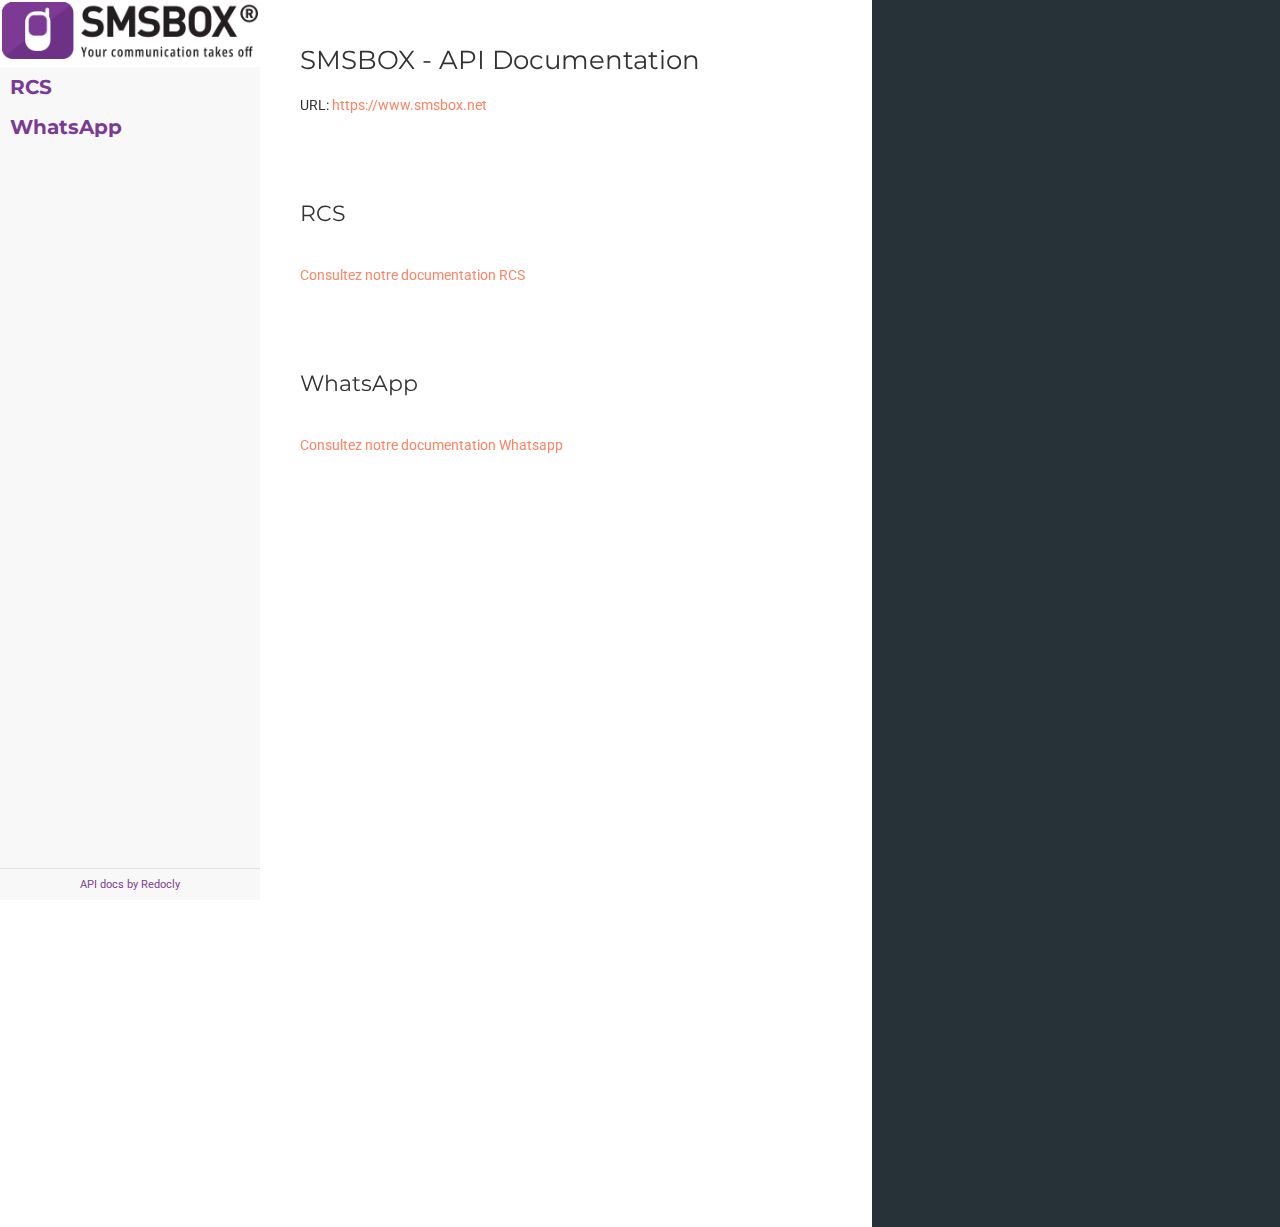
<file: index.html>
<!DOCTYPE html>
<html>

<head>
  <meta charset="utf8" />
  <title>SMSBOX - API Documentation</title>
  <!-- needed for adaptive design -->
  <meta name="viewport" content="width=device-width, initial-scale=1">
  <style>
    body {
      padding: 0;
      margin: 0;
    }
    [data-item-id^="tag/"]>label {
      font-size: 20px;
      padding: 10px;
      line-height: 20px;
      font-weight: bold;
    }
  </style>
  <script src="https://cdn.redocly.com/redoc/v2.2.0/bundles/redoc.standalone.js"></script><style data-styled="true" data-styled-version="6.1.14">.kqlrlV{width:calc(100% - 40%);padding:0 40px;}/*!sc*/
@media print,screen and (max-width: 75rem){.kqlrlV{width:100%;padding:40px 40px;}}/*!sc*/
.kaexRd{width:calc(100% - 40%);padding:0 40px;}/*!sc*/
@media print,screen and (max-width: 75rem){.kaexRd{width:100%;padding:0px 40px;}}/*!sc*/
data-styled.g4[id="sc-gaZyOd"]{content:"kqlrlV,kaexRd,"}/*!sc*/
.dTJVET{padding:40px 0;}/*!sc*/
.dTJVET:last-child{min-height:calc(100vh + 1px);}/*!sc*/
.dTJVET>.dTJVET:last-child{min-height:initial;}/*!sc*/
@media print,screen and (max-width: 75rem){.dTJVET{padding:0;}}/*!sc*/
data-styled.g5[id="sc-dDvxFM"]{content:"dTJVET,"}/*!sc*/
.eXZVyu{display:flex;width:100%;padding:0;}/*!sc*/
@media print,screen and (max-width: 75rem){.eXZVyu{flex-direction:column;}}/*!sc*/
data-styled.g8[id="sc-kuACkN"]{content:"eXZVyu,"}/*!sc*/
.gJBEDr{font-family:Montserrat,sans-serif;font-weight:400;font-size:1.85714em;line-height:1.6em;color:#333333;}/*!sc*/
data-styled.g9[id="sc-hWWBcw"]{content:"gJBEDr,"}/*!sc*/
.hKnwYv{font-family:Montserrat,sans-serif;font-weight:400;font-size:1.57143em;line-height:1.6em;color:#333333;margin:0 0 20px;}/*!sc*/
data-styled.g10[id="sc-jHbxoU"]{content:"hKnwYv,"}/*!sc*/
.ENkuP{cursor:pointer;margin-left:-20px;padding:0;line-height:1;width:20px;display:inline-block;outline:0;}/*!sc*/
.ENkuP:before{content:'';width:15px;height:15px;background-size:contain;background-image:url('[data-uri]');opacity:0.5;visibility:hidden;display:inline-block;vertical-align:middle;}/*!sc*/
h1:hover>.ENkuP::before,h2:hover>.ENkuP::before,.ENkuP:hover::before{visibility:visible;}/*!sc*/
data-styled.g14[id="sc-jMLmsk"]{content:"ENkuP,"}/*!sc*/
.fhLETC code[class*='language-'],.fhLETC pre[class*='language-']{text-shadow:0 -0.1em 0.2em black;text-align:left;white-space:pre;word-spacing:normal;word-break:normal;word-wrap:normal;line-height:1.5;-moz-tab-size:4;-o-tab-size:4;tab-size:4;-webkit-hyphens:none;-moz-hyphens:none;-ms-hyphens:none;hyphens:none;}/*!sc*/
@media print{.fhLETC code[class*='language-'],.fhLETC pre[class*='language-']{text-shadow:none;}}/*!sc*/
.fhLETC pre[class*='language-']{padding:1em;margin:0.5em 0;overflow:auto;}/*!sc*/
.fhLETC .token.comment,.fhLETC .token.prolog,.fhLETC .token.doctype,.fhLETC .token.cdata{color:hsl(30, 20%, 50%);}/*!sc*/
.fhLETC .token.punctuation{opacity:0.7;}/*!sc*/
.fhLETC .namespace{opacity:0.7;}/*!sc*/
.fhLETC .token.property,.fhLETC .token.tag,.fhLETC .token.number,.fhLETC .token.constant,.fhLETC .token.symbol{color:#4a8bb3;}/*!sc*/
.fhLETC .token.boolean{color:#e64441;}/*!sc*/
.fhLETC .token.selector,.fhLETC .token.attr-name,.fhLETC .token.string,.fhLETC .token.char,.fhLETC .token.builtin,.fhLETC .token.inserted{color:#a0fbaa;}/*!sc*/
.fhLETC .token.selector+a,.fhLETC .token.attr-name+a,.fhLETC .token.string+a,.fhLETC .token.char+a,.fhLETC .token.builtin+a,.fhLETC .token.inserted+a,.fhLETC .token.selector+a:visited,.fhLETC .token.attr-name+a:visited,.fhLETC .token.string+a:visited,.fhLETC .token.char+a:visited,.fhLETC .token.builtin+a:visited,.fhLETC .token.inserted+a:visited{color:#4ed2ba;text-decoration:underline;}/*!sc*/
.fhLETC .token.property.string{color:white;}/*!sc*/
.fhLETC .token.operator,.fhLETC .token.entity,.fhLETC .token.url,.fhLETC .token.variable{color:hsl(40, 90%, 60%);}/*!sc*/
.fhLETC .token.atrule,.fhLETC .token.attr-value,.fhLETC .token.keyword{color:hsl(350, 40%, 70%);}/*!sc*/
.fhLETC .token.regex,.fhLETC .token.important{color:#e90;}/*!sc*/
.fhLETC .token.important,.fhLETC .token.bold{font-weight:bold;}/*!sc*/
.fhLETC .token.italic{font-style:italic;}/*!sc*/
.fhLETC .token.entity{cursor:help;}/*!sc*/
.fhLETC .token.deleted{color:red;}/*!sc*/
data-styled.g32[id="sc-dODueM"]{content:"fhLETC,"}/*!sc*/
.cqBLnv{position:relative;}/*!sc*/
data-styled.g37[id="sc-dUnjic"]{content:"cqBLnv,"}/*!sc*/
.jhJqY{font-family:Roboto,sans-serif;font-weight:400;line-height:1.5em;}/*!sc*/
.jhJqY p:last-child{margin-bottom:0;}/*!sc*/
.jhJqY h1{font-family:Montserrat,sans-serif;font-weight:400;font-size:1.85714em;line-height:1.6em;color:#7b3b95;margin-top:0;}/*!sc*/
.jhJqY h2{font-family:Montserrat,sans-serif;font-weight:400;font-size:1.57143em;line-height:1.6em;color:#333333;}/*!sc*/
.jhJqY code{color:#e53935;background-color:rgba(38, 50, 56, 0.05);font-family:Courier,monospace;border-radius:2px;border:1px solid rgba(38, 50, 56, 0.1);padding:0 5px;font-size:13px;font-weight:400;word-break:break-word;}/*!sc*/
.jhJqY pre{font-family:Courier,monospace;white-space:pre;background-color:#11171a;color:white;padding:20px;overflow-x:auto;line-height:normal;border-radius:0;border:1px solid rgba(38, 50, 56, 0.1);}/*!sc*/
.jhJqY pre code{background-color:transparent;color:white;padding:0;}/*!sc*/
.jhJqY pre code:before,.jhJqY pre code:after{content:none;}/*!sc*/
.jhJqY blockquote{margin:0;margin-bottom:1em;padding:0 15px;color:#777;border-left:4px solid #ddd;}/*!sc*/
.jhJqY img{max-width:100%;box-sizing:content-box;}/*!sc*/
.jhJqY ul,.jhJqY ol{padding-left:2em;margin:0;margin-bottom:1em;}/*!sc*/
.jhJqY ul ul,.jhJqY ol ul,.jhJqY ul ol,.jhJqY ol ol{margin-bottom:0;margin-top:0;}/*!sc*/
.jhJqY table{display:block;width:100%;overflow:auto;word-break:normal;word-break:keep-all;border-collapse:collapse;border-spacing:0;margin-top:1.5em;margin-bottom:1.5em;}/*!sc*/
.jhJqY table tr{background-color:#fff;border-top:1px solid #ccc;}/*!sc*/
.jhJqY table tr:nth-child(2n){background-color:#fafafa;}/*!sc*/
.jhJqY table th,.jhJqY table td{padding:6px 13px;border:1px solid #ddd;}/*!sc*/
.jhJqY table th{text-align:left;font-weight:bold;}/*!sc*/
.jhJqY .share-link{cursor:pointer;margin-left:-20px;padding:0;line-height:1;width:20px;display:inline-block;outline:0;}/*!sc*/
.jhJqY .share-link:before{content:'';width:15px;height:15px;background-size:contain;background-image:url('[data-uri]');opacity:0.5;visibility:hidden;display:inline-block;vertical-align:middle;}/*!sc*/
.jhJqY h1:hover>.share-link::before,.jhJqY h2:hover>.share-link::before,.jhJqY .share-link:hover::before{visibility:visible;}/*!sc*/
.jhJqY a{text-decoration:auto;color:#fe8264;}/*!sc*/
.jhJqY a:visited{color:#fe8264;}/*!sc*/
.jhJqY a:hover{color:#fe8264;text-decoration:auto;}/*!sc*/
data-styled.g42[id="sc-eHKghg"]{content:"jhJqY,"}/*!sc*/
.ePXpRe{margin-top:0;margin-bottom:0.5em;}/*!sc*/
data-styled.g91[id="sc-fDEMvA"]{content:"ePXpRe,"}/*!sc*/
.ccCUEl::before{content:'|';display:inline-block;opacity:0.5;width:15px;text-align:center;}/*!sc*/
.ccCUEl:last-child::after{display:none;}/*!sc*/
data-styled.g93[id="sc-fWggmS"]{content:"ccCUEl,"}/*!sc*/
.eOwxqQ{overflow:hidden;}/*!sc*/
data-styled.g94[id="sc-klyrMv"]{content:"eOwxqQ,"}/*!sc*/
.iOrzKa{display:flex;flex-wrap:wrap;margin-left:-15px;}/*!sc*/
data-styled.g95[id="sc-fJoByQ"]{content:"iOrzKa,"}/*!sc*/
.khvgbx{max-height:260px;max-width:260px;padding:2px;width:100%;display:block;}/*!sc*/
data-styled.g96[id="sc-jYGMYt"]{content:"khvgbx,"}/*!sc*/
.eimxnc{text-align:center;}/*!sc*/
data-styled.g97[id="sc-gbPVqi"]{content:"eimxnc,"}/*!sc*/
.jvzOzt{display:inline-block;}/*!sc*/
data-styled.g98[id="sc-krigPL"]{content:"jvzOzt,"}/*!sc*/
.jEVUSf{margin:0;padding:0;}/*!sc*/
.jEVUSf:first-child{padding-bottom:32px;}/*!sc*/
.sc-igAlAF .sc-igAlAF{font-size:0.929em;}/*!sc*/
data-styled.g100[id="sc-igAlAF"]{content:"jEVUSf,"}/*!sc*/
.cJcyUf{list-style:none inside none;overflow:hidden;text-overflow:ellipsis;padding:0;}/*!sc*/
data-styled.g101[id="sc-kIxgmw"]{content:"cJcyUf,"}/*!sc*/
.IJKTW{cursor:pointer;color:#7b3b95;margin:0;padding:12.5px 20px;display:flex;justify-content:space-between;font-family:Montserrat,sans-serif;font-size:0.929em;text-transform:none;background-color:#f8f8f8;}/*!sc*/
.IJKTW:hover{color:#616161;background-color:#dfdfdf;}/*!sc*/
.IJKTW .sc-cMHOsR{height:1.5em;width:1.5em;}/*!sc*/
.IJKTW .sc-cMHOsR polygon{fill:#7b3b95;}/*!sc*/
data-styled.g102[id="sc-bjXbQp"]{content:"IJKTW,"}/*!sc*/
.ijBZNN{display:inline-block;vertical-align:middle;width:calc(100% - 38px);overflow:hidden;text-overflow:ellipsis;}/*!sc*/
data-styled.g103[id="sc-eivjMC"]{content:"ijBZNN,"}/*!sc*/
.iCjGfK{font-size:0.8em;margin-top:10px;text-align:center;position:fixed;width:260px;bottom:0;background:#f8f8f8;}/*!sc*/
.iCjGfK a,.iCjGfK a:visited,.iCjGfK a:hover{color:#7b3b95!important;padding:5px 0;border-top:1px solid #dfdfdf;text-decoration:none;display:flex;align-items:center;justify-content:center;}/*!sc*/
.iCjGfK img{width:15px;margin-right:5px;}/*!sc*/
@media screen and (max-width: 50rem){.iCjGfK{width:100%;}}/*!sc*/
data-styled.g104[id="sc-fZqOPr"]{content:"iCjGfK,"}/*!sc*/
.gxLnsz{user-select:none;width:20px;height:20px;align-self:center;display:flex;flex-direction:column;color:#7b3b95;}/*!sc*/
data-styled.g129[id="sc-bFVjpq"]{content:"gxLnsz,"}/*!sc*/
.kXKasB{width:260px;background-color:#f8f8f8;overflow:hidden;display:flex;flex-direction:column;backface-visibility:hidden;height:100vh;position:sticky;position:-webkit-sticky;top:0;}/*!sc*/
@media screen and (max-width: 50rem){.kXKasB{position:fixed;z-index:20;width:100%;background:#f8f8f8;display:none;}}/*!sc*/
@media print{.kXKasB{display:none;}}/*!sc*/
data-styled.g130[id="sc-dKctwf"]{content:"kXKasB,"}/*!sc*/
.xoXLx{outline:none;user-select:none;background-color:#f2f2f2;color:#7b3b95;display:none;cursor:pointer;position:fixed;right:20px;z-index:100;border-radius:50%;box-shadow:0 0 20px rgba(0, 0, 0, 0.3);bottom:44px;width:60px;height:60px;padding:0 20px;}/*!sc*/
@media screen and (max-width: 50rem){.xoXLx{display:flex;}}/*!sc*/
.xoXLx svg{color:#0065FB;}/*!sc*/
@media print{.xoXLx{display:none;}}/*!sc*/
data-styled.g131[id="sc-eaVcev"]{content:"xoXLx,"}/*!sc*/
.hmbocG{font-family:Roboto,sans-serif;font-size:14px;font-weight:400;line-height:1.5em;color:#333333;display:flex;position:relative;text-align:left;-webkit-font-smoothing:antialiased;font-smoothing:antialiased;text-rendering:optimizeSpeed!important;tap-highlight-color:rgba(0, 0, 0, 0);text-size-adjust:100%;}/*!sc*/
.hmbocG *{box-sizing:border-box;-webkit-tap-highlight-color:rgba(255, 255, 255, 0);}/*!sc*/
data-styled.g132[id="sc-imKdau"]{content:"hmbocG,"}/*!sc*/
.dUROLw{z-index:1;position:relative;overflow:hidden;width:calc(100% - 260px);contain:layout;}/*!sc*/
@media print,screen and (max-width: 50rem){.dUROLw{width:100%;}}/*!sc*/
data-styled.g133[id="sc-kNdunJ"]{content:"dUROLw,"}/*!sc*/
.iSKrHn{background:#263238;position:absolute;top:0;bottom:0;right:0;width:calc((100% - 260px) * 0.4);}/*!sc*/
@media print,screen and (max-width: 75rem){.iSKrHn{display:none;}}/*!sc*/
data-styled.g134[id="sc-dJwLKM"]{content:"iSKrHn,"}/*!sc*/
</style>
  <link href="https://fonts.googleapis.com/css?family=Montserrat:300,400,700|Roboto:300,400,700" rel="stylesheet">
</head>

<body>
  
      <div id="redoc"><div class="sc-imKdau hmbocG redoc-wrap"><div class="sc-dKctwf kXKasB menu-content" style="top:0px;height:calc(100vh - 0px)"><div style="background-color:#FFFFFF" class="sc-gbPVqi eimxnc"><a href="https://www.smsbox.net" class="sc-krigPL jvzOzt"><img src="public/logo-en.png" alt="SMSBOX logo" class="sc-jYGMYt khvgbx"/></a></div><div class="sc-dUnjic cqBLnv scrollbar-container undefined"><ul role="menu" class="sc-igAlAF jEVUSf"><li tabindex="0" depth="1" data-item-id="tag/rcs" role="menuitem" class="sc-kIxgmw cJcyUf"><label class="sc-bjXbQp IJKTW -depth1"><span width="calc(100% - 38px)" title="RCS" class="sc-eivjMC ijBZNN">RCS</span></label></li><li tabindex="0" depth="1" data-item-id="tag/whatsapp" role="menuitem" class="sc-kIxgmw cJcyUf"><label class="sc-bjXbQp IJKTW -depth1"><span width="calc(100% - 38px)" title="WhatsApp" class="sc-eivjMC ijBZNN">WhatsApp</span></label></li></ul><div class="sc-fZqOPr iCjGfK"><a target="_blank" rel="noopener noreferrer" href="https://redocly.com/redoc/">API docs by Redocly</a></div></div></div><div class="sc-eaVcev xoXLx"><div class="sc-bFVjpq gxLnsz"><svg class="" style="transform:translate(2px, -4px) rotate(180deg);transition:transform 0.2s ease" viewBox="0 0 926.23699 573.74994" version="1.1" x="0px" y="0px" width="15" height="15"><g transform="translate(904.92214,-879.1482)"><path d="
          m -673.67664,1221.6502 -231.2455,-231.24803 55.6165,
          -55.627 c 30.5891,-30.59485 56.1806,-55.627 56.8701,-55.627 0.6894,
          0 79.8637,78.60862 175.9427,174.68583 l 174.6892,174.6858 174.6892,
          -174.6858 c 96.079,-96.07721 175.253196,-174.68583 175.942696,
          -174.68583 0.6895,0 26.281,25.03215 56.8701,
          55.627 l 55.6165,55.627 -231.245496,231.24803 c -127.185,127.1864
          -231.5279,231.248 -231.873,231.248 -0.3451,0 -104.688,
          -104.0616 -231.873,-231.248 z
        " fill="currentColor"></path></g></svg><svg class="" style="transform:translate(2px, 4px);transition:transform 0.2s ease" viewBox="0 0 926.23699 573.74994" version="1.1" x="0px" y="0px" width="15" height="15"><g transform="translate(904.92214,-879.1482)"><path d="
          m -673.67664,1221.6502 -231.2455,-231.24803 55.6165,
          -55.627 c 30.5891,-30.59485 56.1806,-55.627 56.8701,-55.627 0.6894,
          0 79.8637,78.60862 175.9427,174.68583 l 174.6892,174.6858 174.6892,
          -174.6858 c 96.079,-96.07721 175.253196,-174.68583 175.942696,
          -174.68583 0.6895,0 26.281,25.03215 56.8701,
          55.627 l 55.6165,55.627 -231.245496,231.24803 c -127.185,127.1864
          -231.5279,231.248 -231.873,231.248 -0.3451,0 -104.688,
          -104.0616 -231.873,-231.248 z
        " fill="currentColor"></path></g></svg></div></div><div class="sc-kNdunJ dUROLw api-content"><div class="sc-dDvxFM dTJVET"><div class="sc-kuACkN eXZVyu"><div class="sc-gaZyOd kqlrlV api-info"><h1 class="sc-hWWBcw sc-fDEMvA gJBEDr ePXpRe">SMSBOX - API Documentation<!-- --> </h1><div class="sc-dODueM sc-eHKghg fhLETC jhJqY"><div class="sc-klyrMv eOwxqQ"><div class="sc-fJoByQ iOrzKa"> <span class="sc-fWggmS ccCUEl">URL: <a href="https://www.smsbox.net">https://www.smsbox.net</a></span> <!-- --> </div></div></div><div data-role="redoc-summary" html="" class="sc-dODueM sc-eHKghg fhLETC jhJqY"></div><div data-role="redoc-description" html="" class="sc-dODueM sc-eHKghg fhLETC jhJqY"></div></div></div></div><div id="tag/rcs" data-section-id="tag/rcs" class="sc-dDvxFM dTJVET"><div class="sc-kuACkN eXZVyu"><div class="sc-gaZyOd kqlrlV"><h2 class="sc-jHbxoU hKnwYv"><a class="sc-jMLmsk ENkuP" href="#tag/rcs" aria-label="tag/rcs"></a>RCS</h2></div></div><div class="sc-gaZyOd kaexRd"><div class="sc-dODueM sc-eHKghg fhLETC jhJqY redoc-markdown " html="&lt;p&gt;&lt;a href=&quot;rcs.html&quot;&gt;Consultez notre documentation RCS&lt;/a&gt;&lt;/p&gt;
"><p><a href="public/rcs.html">Consultez notre documentation RCS</a></p>
</div></div></div><div id="tag/whatsapp" data-section-id="tag/whatsapp" class="sc-dDvxFM dTJVET"><div class="sc-kuACkN eXZVyu"><div class="sc-gaZyOd kqlrlV"><h2 class="sc-jHbxoU hKnwYv"><a class="sc-jMLmsk ENkuP" href="#tag/whatsapp" aria-label="tag/whatsapp"></a>WhatsApp</h2></div></div><div class="sc-gaZyOd kaexRd"><div class="sc-dODueM sc-eHKghg fhLETC jhJqY redoc-markdown " html="&lt;p&gt;&lt;a href=&quot;whatsapp.html&quot;&gt;Consultez notre documentation Whatsapp&lt;/a&gt;&lt;/p&gt;
"><p><a href="public/whatsapp.html">Consultez notre documentation Whatsapp</a></p>
</div></div></div></div><div class="sc-dJwLKM iSKrHn"></div></div></div>
      <script>
      const __redoc_state = {"menu":{"activeItemIdx":-1},"spec":{"data":{"openapi":"3.1.0","info":{"title":"SMSBOX - API Documentation","contact":{"url":"https://www.smsbox.net"},"x-logo":{"url":"logo-en.png","backgroundColor":"#FFFFFF","altText":"SMSBOX logo","href":"https://www.smsbox.net"}},"servers":[{"url":"https://api.smsbox.pro"}],"tags":[{"name":"rcs","x-displayName":"RCS","description":"[Consultez notre documentation RCS](rcs.html)\n"},{"name":"whatsapp","x-displayName":"WhatsApp","description":"[Consultez notre documentation Whatsapp](whatsapp.html)\n"}],"components":{}}},"options":{"disableSearch":true,"hideDownloadButton":true,"pathInMiddlePanel":true,"theme":{"sidebar":{"backgroundColor":"#f8f8f8","textColor":"#7b3b95","activeBgColor":"#f8f8f8","activeTextColor":"#616161","fontSize":"14px"},"colors":{"primary":{"main":"#7b3b95","light":"#d367ff","dark":"#42244f","contrastText":"#fff"}},"typography":{"fontSize":"14px","lineHeight":"1.5em","fontWeightLight":"300","fontWeightRegular":"400","fontWeightBold":"600","fontFamily":"Roboto, sans-serif","smoothing":"antialiased","optimizeSpeed":true,"headings":{"fontFamily":"Montserrat, sans-serif","fontWeight":"400","lineHeight":"1.6em"},"links":{"color":"#fe8264","visited":"#fe8264","hover":"#fe8264"}}}}};

      var container = document.getElementById('redoc');
      Redoc.hydrate(__redoc_state, container);

      </script>
</body>

</html>
</file>
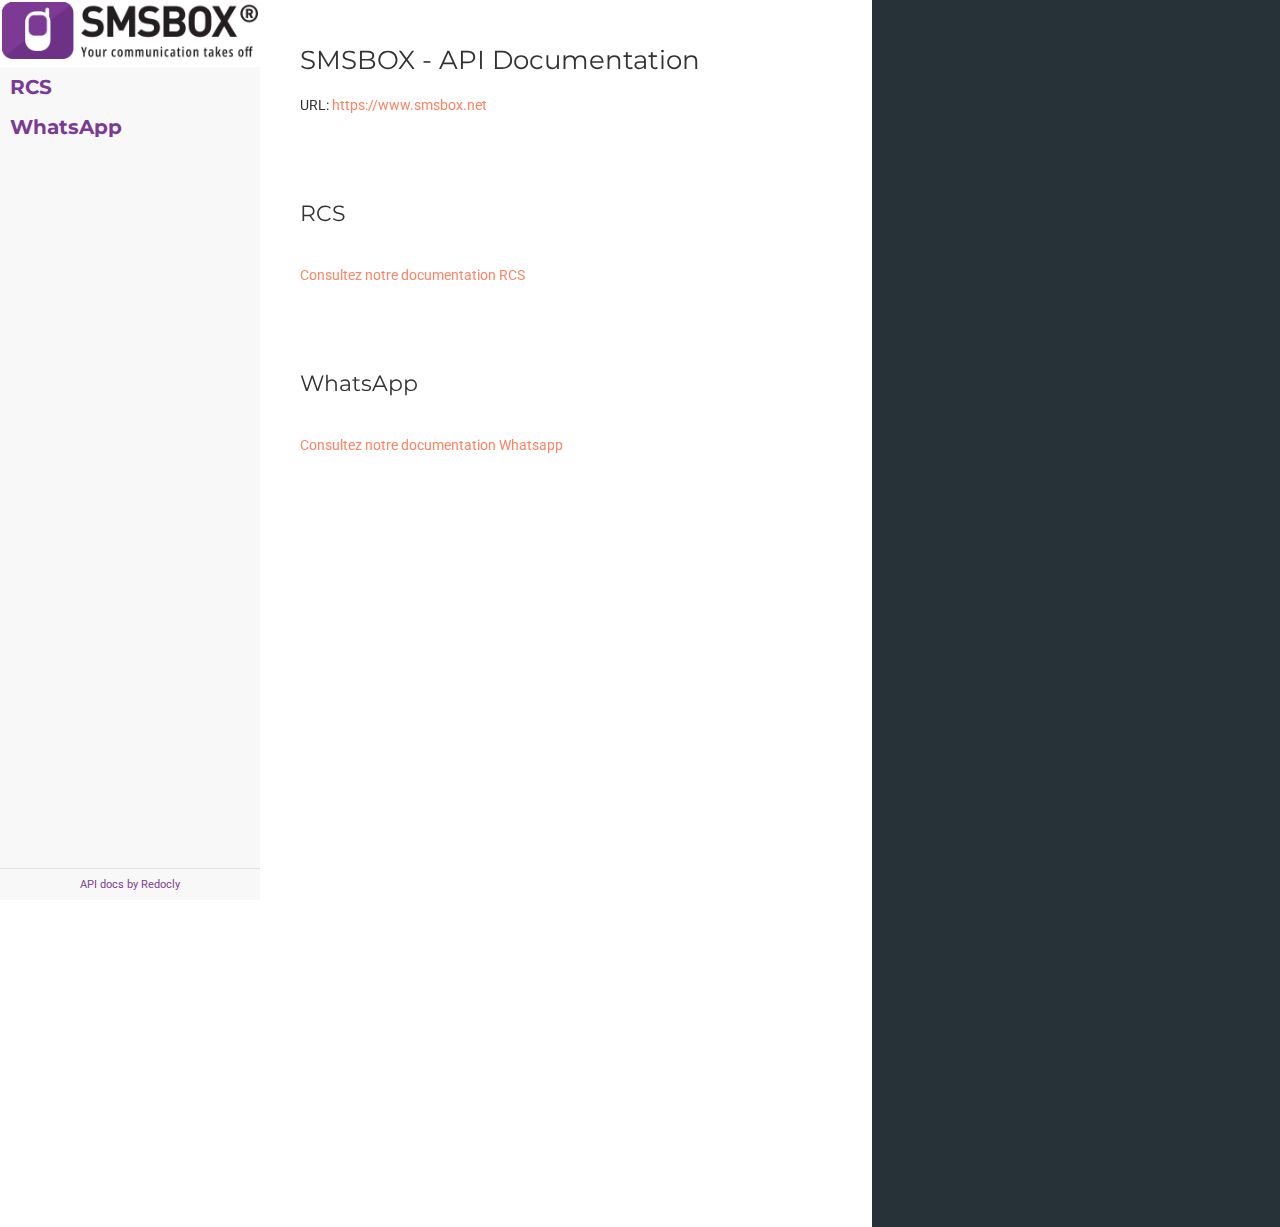
<file: docs/index.html>
<!DOCTYPE html>
<html>

<head>
  <meta http-equiv="x-xss-protection" content="0" />
  <meta http-equiv="content-security-policy" content="frame-ancestors 'none'; object-src 'none';" />
  <meta http-equiv="x-content-type-options" content="nosniff" />
  <meta http-equiv="strict-transport-security" content="max-age=31536000; includeSubDomains" />
  <link rel=stylesheet href="./index.css" />
  <meta charset="utf8" />
  <title>SMSBOX - API Documentation</title>
  <!-- needed for adaptive design -->
  <meta name="viewport" content="width=device-width, initial-scale=1">
  <style>
    body {
      padding: 0;
      margin: 0;
    }
  </style>
  <script src="https://cdn.redoc.ly/redoc/v2.1.5/bundles/redoc.standalone.js"></script><style data-styled="true" data-styled-version="6.1.13">.dFrZq{width:calc(100% - 40%);padding:0 40px;}/*!sc*/
@media print,screen and (max-width: 75rem){.dFrZq{width:100%;padding:40px 40px;}}/*!sc*/
.dYLNKi{width:calc(100% - 40%);padding:0 40px;}/*!sc*/
@media print,screen and (max-width: 75rem){.dYLNKi{width:100%;padding:0px 40px;}}/*!sc*/
data-styled.g4[id="sc-fAUdSK"]{content:"dFrZq,dYLNKi,"}/*!sc*/
.bvhSud{padding:40px 0;}/*!sc*/
.bvhSud:last-child{min-height:calc(100vh + 1px);}/*!sc*/
.bvhSud>.bvhSud:last-child{min-height:initial;}/*!sc*/
@media print,screen and (max-width: 75rem){.bvhSud{padding:0;}}/*!sc*/
data-styled.g5[id="sc-dntaoT"]{content:"bvhSud,"}/*!sc*/
.dECWTf{display:flex;width:100%;padding:0;}/*!sc*/
@media print,screen and (max-width: 75rem){.dECWTf{flex-direction:column;}}/*!sc*/
data-styled.g8[id="sc-kLhKbu"]{content:"dECWTf,"}/*!sc*/
.kHkxTT{font-family:Montserrat,sans-serif;font-weight:400;font-size:1.85714em;line-height:1.6em;color:#333333;}/*!sc*/
data-styled.g9[id="sc-ixGGxD"]{content:"kHkxTT,"}/*!sc*/
.wHiQv{font-family:Montserrat,sans-serif;font-weight:400;font-size:1.57143em;line-height:1.6em;color:#333333;margin:0 0 20px;}/*!sc*/
data-styled.g10[id="sc-khLCKb"]{content:"wHiQv,"}/*!sc*/
.hbTOAm{cursor:pointer;margin-left:-20px;padding:0;line-height:1;width:20px;display:inline-block;outline:0;}/*!sc*/
.hbTOAm:before{content:'';width:15px;height:15px;background-size:contain;background-image:url('[data-uri]');opacity:0.5;visibility:hidden;display:inline-block;vertical-align:middle;}/*!sc*/
h1:hover>.hbTOAm::before,h2:hover>.hbTOAm::before,.hbTOAm:hover::before{visibility:visible;}/*!sc*/
data-styled.g14[id="sc-jwIPbr"]{content:"hbTOAm,"}/*!sc*/
.drsioI code[class*='language-'],.drsioI pre[class*='language-']{text-shadow:0 -0.1em 0.2em black;text-align:left;white-space:pre;word-spacing:normal;word-break:normal;word-wrap:normal;line-height:1.5;-moz-tab-size:4;-o-tab-size:4;tab-size:4;-webkit-hyphens:none;-moz-hyphens:none;-ms-hyphens:none;hyphens:none;}/*!sc*/
@media print{.drsioI code[class*='language-'],.drsioI pre[class*='language-']{text-shadow:none;}}/*!sc*/
.drsioI pre[class*='language-']{padding:1em;margin:0.5em 0;overflow:auto;}/*!sc*/
.drsioI .token.comment,.drsioI .token.prolog,.drsioI .token.doctype,.drsioI .token.cdata{color:hsl(30, 20%, 50%);}/*!sc*/
.drsioI .token.punctuation{opacity:0.7;}/*!sc*/
.drsioI .namespace{opacity:0.7;}/*!sc*/
.drsioI .token.property,.drsioI .token.tag,.drsioI .token.number,.drsioI .token.constant,.drsioI .token.symbol{color:#4a8bb3;}/*!sc*/
.drsioI .token.boolean{color:#e64441;}/*!sc*/
.drsioI .token.selector,.drsioI .token.attr-name,.drsioI .token.string,.drsioI .token.char,.drsioI .token.builtin,.drsioI .token.inserted{color:#a0fbaa;}/*!sc*/
.drsioI .token.selector+a,.drsioI .token.attr-name+a,.drsioI .token.string+a,.drsioI .token.char+a,.drsioI .token.builtin+a,.drsioI .token.inserted+a,.drsioI .token.selector+a:visited,.drsioI .token.attr-name+a:visited,.drsioI .token.string+a:visited,.drsioI .token.char+a:visited,.drsioI .token.builtin+a:visited,.drsioI .token.inserted+a:visited{color:#4ed2ba;text-decoration:underline;}/*!sc*/
.drsioI .token.property.string{color:white;}/*!sc*/
.drsioI .token.operator,.drsioI .token.entity,.drsioI .token.url,.drsioI .token.variable{color:hsl(40, 90%, 60%);}/*!sc*/
.drsioI .token.atrule,.drsioI .token.attr-value,.drsioI .token.keyword{color:hsl(350, 40%, 70%);}/*!sc*/
.drsioI .token.regex,.drsioI .token.important{color:#e90;}/*!sc*/
.drsioI .token.important,.drsioI .token.bold{font-weight:bold;}/*!sc*/
.drsioI .token.italic{font-style:italic;}/*!sc*/
.drsioI .token.entity{cursor:help;}/*!sc*/
.drsioI .token.deleted{color:red;}/*!sc*/
data-styled.g32[id="sc-epnzzT"]{content:"drsioI,"}/*!sc*/
.cpBPUN{position:relative;}/*!sc*/
data-styled.g37[id="sc-dEkLRj"]{content:"cpBPUN,"}/*!sc*/
.ctayHv{font-family:Roboto,sans-serif;font-weight:400;line-height:1.5em;}/*!sc*/
.ctayHv p:last-child{margin-bottom:0;}/*!sc*/
.ctayHv h1{font-family:Montserrat,sans-serif;font-weight:400;font-size:1.85714em;line-height:1.6em;color:#7b3b95;margin-top:0;}/*!sc*/
.ctayHv h2{font-family:Montserrat,sans-serif;font-weight:400;font-size:1.57143em;line-height:1.6em;color:#333333;}/*!sc*/
.ctayHv code{color:#e53935;background-color:rgba(38, 50, 56, 0.05);font-family:Courier,monospace;border-radius:2px;border:1px solid rgba(38, 50, 56, 0.1);padding:0 5px;font-size:13px;font-weight:400;word-break:break-word;}/*!sc*/
.ctayHv pre{font-family:Courier,monospace;white-space:pre;background-color:#11171a;color:white;padding:20px;overflow-x:auto;line-height:normal;border-radius:0;border:1px solid rgba(38, 50, 56, 0.1);}/*!sc*/
.ctayHv pre code{background-color:transparent;color:white;padding:0;}/*!sc*/
.ctayHv pre code:before,.ctayHv pre code:after{content:none;}/*!sc*/
.ctayHv blockquote{margin:0;margin-bottom:1em;padding:0 15px;color:#777;border-left:4px solid #ddd;}/*!sc*/
.ctayHv img{max-width:100%;box-sizing:content-box;}/*!sc*/
.ctayHv ul,.ctayHv ol{padding-left:2em;margin:0;margin-bottom:1em;}/*!sc*/
.ctayHv ul ul,.ctayHv ol ul,.ctayHv ul ol,.ctayHv ol ol{margin-bottom:0;margin-top:0;}/*!sc*/
.ctayHv table{display:block;width:100%;overflow:auto;word-break:normal;word-break:keep-all;border-collapse:collapse;border-spacing:0;margin-top:1.5em;margin-bottom:1.5em;}/*!sc*/
.ctayHv table tr{background-color:#fff;border-top:1px solid #ccc;}/*!sc*/
.ctayHv table tr:nth-child(2n){background-color:#fafafa;}/*!sc*/
.ctayHv table th,.ctayHv table td{padding:6px 13px;border:1px solid #ddd;}/*!sc*/
.ctayHv table th{text-align:left;font-weight:bold;}/*!sc*/
.ctayHv .share-link{cursor:pointer;margin-left:-20px;padding:0;line-height:1;width:20px;display:inline-block;outline:0;}/*!sc*/
.ctayHv .share-link:before{content:'';width:15px;height:15px;background-size:contain;background-image:url('[data-uri]');opacity:0.5;visibility:hidden;display:inline-block;vertical-align:middle;}/*!sc*/
.ctayHv h1:hover>.share-link::before,.ctayHv h2:hover>.share-link::before,.ctayHv .share-link:hover::before{visibility:visible;}/*!sc*/
.ctayHv a{text-decoration:auto;color:#fe8264;}/*!sc*/
.ctayHv a:visited{color:#fe8264;}/*!sc*/
.ctayHv a:hover{color:#fe8264;text-decoration:auto;}/*!sc*/
data-styled.g42[id="sc-eMwmJz"]{content:"ctayHv,"}/*!sc*/
.dZsYqS{margin-top:0;margin-bottom:0.5em;}/*!sc*/
data-styled.g91[id="sc-geoRQH"]{content:"dZsYqS,"}/*!sc*/
.bcPxPq::before{content:'|';display:inline-block;opacity:0.5;width:15px;text-align:center;}/*!sc*/
.bcPxPq:last-child::after{display:none;}/*!sc*/
data-styled.g93[id="sc-gbwXoZ"]{content:"bcPxPq,"}/*!sc*/
.gmEXff{overflow:hidden;}/*!sc*/
data-styled.g94[id="sc-kBAPdo"]{content:"gmEXff,"}/*!sc*/
.eeVPfW{display:flex;flex-wrap:wrap;margin-left:-15px;}/*!sc*/
data-styled.g95[id="sc-ftmehX"]{content:"eeVPfW,"}/*!sc*/
.oqcuk{max-height:260px;max-width:260px;padding:2px;width:100%;display:block;}/*!sc*/
data-styled.g96[id="sc-jTpVWm"]{content:"oqcuk,"}/*!sc*/
.dzdmjb{text-align:center;}/*!sc*/
data-styled.g97[id="sc-fqujGp"]{content:"dzdmjb,"}/*!sc*/
.iYFQel{display:inline-block;}/*!sc*/
data-styled.g98[id="sc-jQybuE"]{content:"iYFQel,"}/*!sc*/
.dXwhdL{margin:0;padding:0;}/*!sc*/
.dXwhdL:first-child{padding-bottom:32px;}/*!sc*/
.sc-iRVXky .sc-iRVXky{font-size:0.929em;}/*!sc*/
data-styled.g100[id="sc-iRVXky"]{content:"dXwhdL,"}/*!sc*/
.gSwPLF{list-style:none inside none;overflow:hidden;text-overflow:ellipsis;padding:0;}/*!sc*/
data-styled.g101[id="sc-ljhlHD"]{content:"gSwPLF,"}/*!sc*/
.cZAoke{cursor:pointer;color:#7b3b95;margin:0;padding:12.5px 20px;display:flex;justify-content:space-between;font-family:Montserrat,sans-serif;font-size:0.929em;text-transform:none;background-color:#f8f8f8;}/*!sc*/
.cZAoke:hover{color:#616161;background-color:#dfdfdf;}/*!sc*/
.cZAoke .sc-cHqXqK{height:1.5em;width:1.5em;}/*!sc*/
.cZAoke .sc-cHqXqK polygon{fill:#7b3b95;}/*!sc*/
data-styled.g102[id="sc-bAEjGW"]{content:"cZAoke,"}/*!sc*/
.bBONey{display:inline-block;vertical-align:middle;width:calc(100% - 38px);overflow:hidden;text-overflow:ellipsis;}/*!sc*/
data-styled.g103[id="sc-enMaOJ"]{content:"bBONey,"}/*!sc*/
.OGIqe{font-size:0.8em;margin-top:10px;text-align:center;position:fixed;width:260px;bottom:0;background:#f8f8f8;}/*!sc*/
.OGIqe a,.OGIqe a:visited,.OGIqe a:hover{color:#7b3b95!important;padding:5px 0;border-top:1px solid #dfdfdf;text-decoration:none;display:flex;align-items:center;justify-content:center;}/*!sc*/
.OGIqe img{width:15px;margin-right:5px;}/*!sc*/
@media screen and (max-width: 50rem){.OGIqe{width:100%;}}/*!sc*/
data-styled.g104[id="sc-fUEImY"]{content:"OGIqe,"}/*!sc*/
.bkAHmh{user-select:none;width:20px;height:20px;align-self:center;display:flex;flex-direction:column;color:#7b3b95;}/*!sc*/
data-styled.g129[id="sc-bLmarx"]{content:"bkAHmh,"}/*!sc*/
.iGsefM{width:260px;background-color:#f8f8f8;overflow:hidden;display:flex;flex-direction:column;backface-visibility:hidden;height:100vh;position:sticky;position:-webkit-sticky;top:0;}/*!sc*/
@media screen and (max-width: 50rem){.iGsefM{position:fixed;z-index:20;width:100%;background:#f8f8f8;display:none;}}/*!sc*/
@media print{.iGsefM{display:none;}}/*!sc*/
data-styled.g130[id="sc-dFqmTM"]{content:"iGsefM,"}/*!sc*/
.iqxKOH{outline:none;user-select:none;background-color:#f2f2f2;color:#7b3b95;display:none;cursor:pointer;position:fixed;right:20px;z-index:100;border-radius:50%;box-shadow:0 0 20px rgba(0, 0, 0, 0.3);bottom:44px;width:60px;height:60px;padding:0 20px;}/*!sc*/
@media screen and (max-width: 50rem){.iqxKOH{display:flex;}}/*!sc*/
.iqxKOH svg{color:#0065FB;}/*!sc*/
@media print{.iqxKOH{display:none;}}/*!sc*/
data-styled.g131[id="sc-eqXzvo"]{content:"iqxKOH,"}/*!sc*/
.beDZfq{font-family:Roboto,sans-serif;font-size:14px;font-weight:400;line-height:1.5em;color:#333333;display:flex;position:relative;text-align:left;-webkit-font-smoothing:antialiased;font-smoothing:antialiased;text-rendering:optimizeSpeed!important;tap-highlight-color:rgba(0, 0, 0, 0);text-size-adjust:100%;}/*!sc*/
.beDZfq *{box-sizing:border-box;-webkit-tap-highlight-color:rgba(255, 255, 255, 0);}/*!sc*/
data-styled.g132[id="sc-iMPxVN"]{content:"beDZfq,"}/*!sc*/
.knmTbM{z-index:1;position:relative;overflow:hidden;width:calc(100% - 260px);contain:layout;}/*!sc*/
@media print,screen and (max-width: 50rem){.knmTbM{width:100%;}}/*!sc*/
data-styled.g133[id="sc-jdwyG"]{content:"knmTbM,"}/*!sc*/
.ifLiBE{background:#263238;position:absolute;top:0;bottom:0;right:0;width:calc((100% - 260px) * 0.4);}/*!sc*/
@media print,screen and (max-width: 75rem){.ifLiBE{display:none;}}/*!sc*/
data-styled.g134[id="sc-eEVuZf"]{content:"ifLiBE,"}/*!sc*/
</style>
  <link href="https://fonts.googleapis.com/css?family=Montserrat:300,400,700|Roboto:300,400,700" rel="stylesheet">
</head>

<body>
  
      <div id="redoc"><div class="sc-iMPxVN beDZfq redoc-wrap"><div class="sc-dFqmTM iGsefM menu-content" style="top:0px;height:calc(100vh - 0px)"><div style="background-color:#FFFFFF" class="sc-fqujGp dzdmjb"><a href="https://www.smsbox.net" class="sc-jQybuE iYFQel"><img src="logo-en.png" alt="SMSBOX logo" class="sc-jTpVWm oqcuk"/></a></div><div class="sc-dEkLRj cpBPUN scrollbar-container undefined"><ul role="menu" class="sc-iRVXky dXwhdL"><li tabindex="0" depth="1" data-item-id="tag/rcs" role="menuitem" class="sc-ljhlHD gSwPLF"><label class="sc-bAEjGW cZAoke -depth1"><span width="calc(100% - 38px)" title="RCS" class="sc-enMaOJ bBONey">RCS</span></label></li><li tabindex="0" depth="1" data-item-id="tag/whatsapp" role="menuitem" class="sc-ljhlHD gSwPLF"><label class="sc-bAEjGW cZAoke -depth1"><span width="calc(100% - 38px)" title="WhatsApp" class="sc-enMaOJ bBONey">WhatsApp</span></label></li></ul><div class="sc-fUEImY OGIqe"><a target="_blank" rel="noopener noreferrer" href="https://redocly.com/redoc/">API docs by Redocly</a></div></div></div><div class="sc-eqXzvo iqxKOH"><div class="sc-bLmarx bkAHmh"><svg class="" style="transform:translate(2px, -4px) rotate(180deg);transition:transform 0.2s ease" viewBox="0 0 926.23699 573.74994" version="1.1" x="0px" y="0px" width="15" height="15"><g transform="translate(904.92214,-879.1482)"><path d="
          m -673.67664,1221.6502 -231.2455,-231.24803 55.6165,
          -55.627 c 30.5891,-30.59485 56.1806,-55.627 56.8701,-55.627 0.6894,
          0 79.8637,78.60862 175.9427,174.68583 l 174.6892,174.6858 174.6892,
          -174.6858 c 96.079,-96.07721 175.253196,-174.68583 175.942696,
          -174.68583 0.6895,0 26.281,25.03215 56.8701,
          55.627 l 55.6165,55.627 -231.245496,231.24803 c -127.185,127.1864
          -231.5279,231.248 -231.873,231.248 -0.3451,0 -104.688,
          -104.0616 -231.873,-231.248 z
        " fill="currentColor"></path></g></svg><svg class="" style="transform:translate(2px, 4px);transition:transform 0.2s ease" viewBox="0 0 926.23699 573.74994" version="1.1" x="0px" y="0px" width="15" height="15"><g transform="translate(904.92214,-879.1482)"><path d="
          m -673.67664,1221.6502 -231.2455,-231.24803 55.6165,
          -55.627 c 30.5891,-30.59485 56.1806,-55.627 56.8701,-55.627 0.6894,
          0 79.8637,78.60862 175.9427,174.68583 l 174.6892,174.6858 174.6892,
          -174.6858 c 96.079,-96.07721 175.253196,-174.68583 175.942696,
          -174.68583 0.6895,0 26.281,25.03215 56.8701,
          55.627 l 55.6165,55.627 -231.245496,231.24803 c -127.185,127.1864
          -231.5279,231.248 -231.873,231.248 -0.3451,0 -104.688,
          -104.0616 -231.873,-231.248 z
        " fill="currentColor"></path></g></svg></div></div><div class="sc-jdwyG knmTbM api-content"><div class="sc-dntaoT bvhSud"><div class="sc-kLhKbu dECWTf"><div class="sc-fAUdSK dFrZq api-info"><h1 class="sc-ixGGxD sc-geoRQH kHkxTT dZsYqS">SMSBOX - API Documentation<!-- --> </h1><div class="sc-epnzzT sc-eMwmJz drsioI ctayHv"><div class="sc-kBAPdo gmEXff"><div class="sc-ftmehX eeVPfW"> <span class="sc-gbwXoZ bcPxPq">URL: <a href="https://www.smsbox.net">https://www.smsbox.net</a></span> <!-- --> </div></div></div><div data-role="redoc-summary" html="" class="sc-epnzzT sc-eMwmJz drsioI ctayHv"></div><div data-role="redoc-description" html="" class="sc-epnzzT sc-eMwmJz drsioI ctayHv"></div></div></div></div><div id="tag/rcs" data-section-id="tag/rcs" class="sc-dntaoT bvhSud"><div class="sc-kLhKbu dECWTf"><div class="sc-fAUdSK dFrZq"><h2 class="sc-khLCKb wHiQv"><a class="sc-jwIPbr hbTOAm" href="#tag/rcs" aria-label="tag/rcs"></a>RCS</h2></div></div><div class="sc-fAUdSK dYLNKi"><div class="sc-epnzzT sc-eMwmJz drsioI ctayHv redoc-markdown " html="&lt;p&gt;&lt;a href=&quot;rcs/&quot;&gt;Consultez notre documentation RCS&lt;/a&gt;&lt;/p&gt;
"><p><a href="rcs/">Consultez notre documentation RCS</a></p>
</div></div></div><div id="tag/whatsapp" data-section-id="tag/whatsapp" class="sc-dntaoT bvhSud"><div class="sc-kLhKbu dECWTf"><div class="sc-fAUdSK dFrZq"><h2 class="sc-khLCKb wHiQv"><a class="sc-jwIPbr hbTOAm" href="#tag/whatsapp" aria-label="tag/whatsapp"></a>WhatsApp</h2></div></div><div class="sc-fAUdSK dYLNKi"><div class="sc-epnzzT sc-eMwmJz drsioI ctayHv redoc-markdown " html="&lt;p&gt;&lt;a href=&quot;whatsapp/&quot;&gt;Consultez notre documentation Whatsapp&lt;/a&gt;&lt;/p&gt;
"><p><a href="whatsapp/">Consultez notre documentation Whatsapp</a></p>
</div></div></div></div><div class="sc-eEVuZf ifLiBE"></div></div></div>
      <script>
      const __redoc_state = {"menu":{"activeItemIdx":-1},"spec":{"data":{"openapi":"3.1.0","info":{"title":"SMSBOX - API Documentation","contact":{"url":"https://www.smsbox.net"},"x-logo":{"url":"logo-en.png","backgroundColor":"#FFFFFF","altText":"SMSBOX logo","href":"https://www.smsbox.net"}},"servers":[{"url":"https://api.smsbox.pro"}],"tags":[{"name":"rcs","x-displayName":"RCS","description":"[Consultez notre documentation RCS](rcs/)\n"},{"name":"whatsapp","x-displayName":"WhatsApp","description":"[Consultez notre documentation Whatsapp](whatsapp/)\n"}],"components":{}}},"options":{"disableSearch":true,"hideDownloadButton":true,"pathInMiddlePanel":true,"theme":{"sidebar":{"backgroundColor":"#f8f8f8","textColor":"#7b3b95","activeBgColor":"#f8f8f8","activeTextColor":"#616161","fontSize":"14px"},"colors":{"primary":{"main":"#7b3b95","light":"#d367ff","dark":"#42244f","contrastText":"#fff"}},"typography":{"fontSize":"14px","lineHeight":"1.5em","fontWeightLight":"300","fontWeightRegular":"400","fontWeightBold":"600","fontFamily":"Roboto, sans-serif","smoothing":"antialiased","optimizeSpeed":true,"headings":{"fontFamily":"Montserrat, sans-serif","fontWeight":"400","lineHeight":"1.6em"},"links":{"color":"#fe8264","visited":"#fe8264","hover":"#fe8264"}}}}};

      var container = document.getElementById('redoc');
      Redoc.hydrate(__redoc_state, container);

      </script>
</body>

</html>
</file>
<file: docs/index.css>
[data-item-id^="tag/"]>label {
    font-size: 20px;
    padding: 10px;
    line-height: 20px;
    font-weight: bold;
}
</file>
